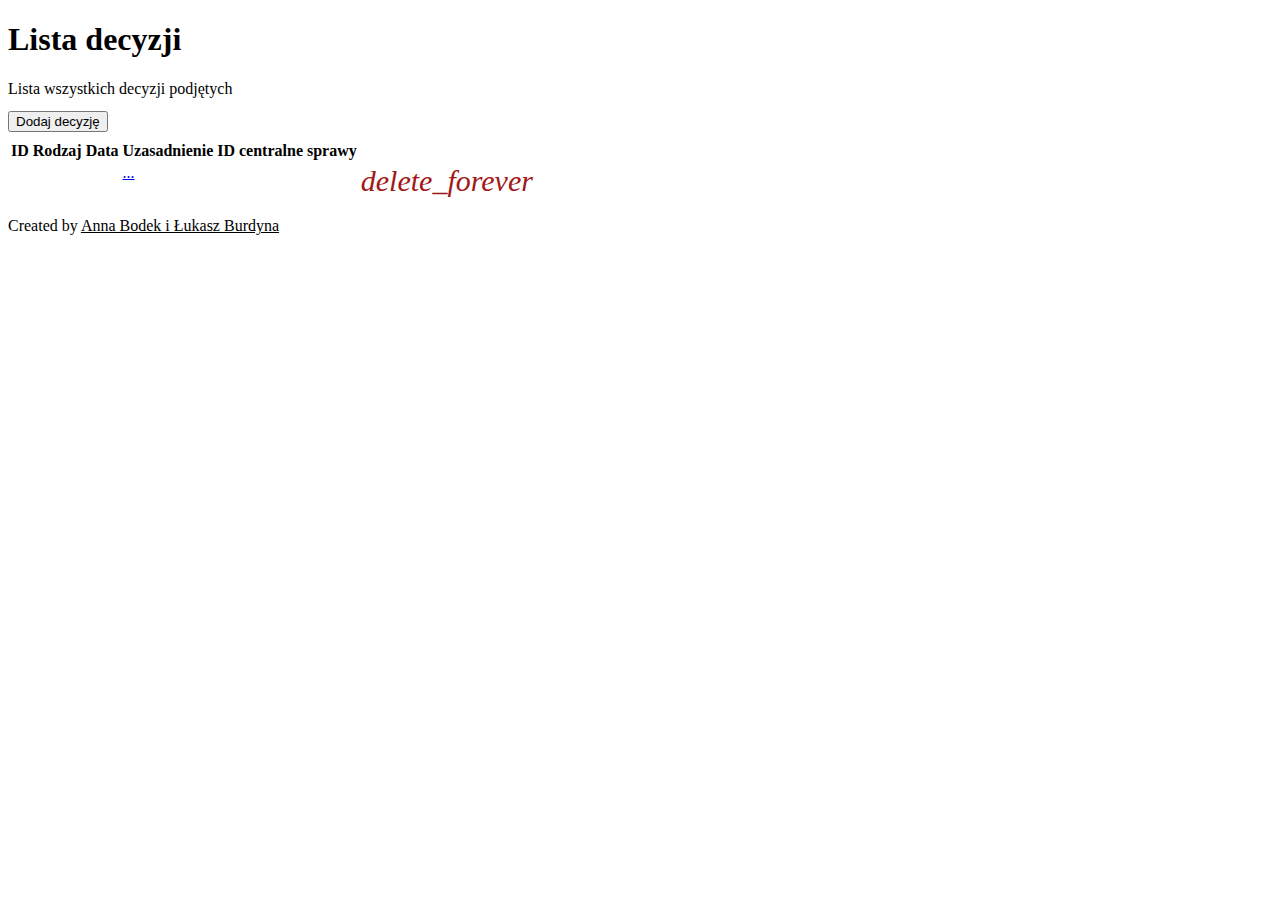
<file: src/main/resources/templates/decision/index.html>
<!DOCTYPE html>
<html lang="pl" xmlns:th="http://www.thymeleaf.org">

<head>
    <meta charset="utf-8">
    <meta name="viewport" content="width=device-width, initial-scale=1.0, shrink-to-fit=no">
    <title>Lista decyzji</title>
    <link rel="stylesheet" th:href="@{/assets/bootstrap/css/bootstrap.min.css}">
    <link rel="stylesheet" th:href="@{/assets/fonts/font-awesome.min.css}">
    <link rel="stylesheet" th:href="@{/assets/fonts/material-icons.min.css}">
    <link rel="stylesheet" th:href="@{/assets/css/Contact-Form-Clean.css}">
    <link rel="stylesheet" th:href="@{/assets/css/animate.min.css}">
    <link rel="stylesheet" th:href="@{/assets/css/Navigation-with-Search.css}">
    <link rel="stylesheet" th:href="@{/assets/css/styles.css}">

</head>

<body>
<div class="container mt-3">
    <div class="row">
        <div class="col">
            <h1>Lista decyzji</h1>
            Lista wszystkich decyzji podjętych
        </div>
    </div>
    <div class="row">
        <div class="col">
            <a href="/decision/new_decision">
                <button type="button" role="button" class="btn btn-secondary btn-lg"
                        style="margin: 1em 0em 0.5em 0em;">Dodaj decyzję
                </button>
            </a>
        </div>
    </div>


    <div class="row mt-3">
        <div class="col">
            <table class="table table-striped">
                <thead class="thead-dark">
                <tr>
                    <th scope="col">ID</th>
                    <th scope="col">Rodzaj</th>
                    <th scope="col">Data</th>
                    <th scope="col">Uzasadnienie</th>
                    <th scope="col">ID centralne sprawy</th>
                    <th scope="col"></th>
                </tr>
                </thead>
                <tbody>
                <tr th:each="decision : ${decisions}">
                    <td><span th:text="${decision.id}"></span></td>
                    <td><span th:text="${decision.decisionType}"></span></td>
                    <td><span th:text="${decision.added}"></span></td>
                    <td>
                        <div>
                            <a class="btn" data-toggle="collapse" aria-expanded="false"
                               aria-controls="collapse-1" href="#collapse-1" role="button"
                               style="min-width: 200px;padding: 0;border: none;text-align: left">
                                <span th:text="${#strings.substring(decision.reason,0,10).concat('...')}">...</span>
                            </a>
                            <div
                                    class="collapse" id="collapse-1">
                                <p th:text="${decision.reason}"></p>
                            </div>
                        </div>
                    </td>
                    <td><span th:text="${decision.centralId}"></span></td>
                    <td>
                        <a th:href="@{'/decision/' + ${decision.id}}" onclick="alert('Pomyślnie usunięto decyzję')" >
                            <i class="material-icons"
                               style="font-size: 30px;color: rgb(162,23,23);">delete_forever</i>
                        </a>
                    </td>
                </tr>
                </tbody>
            </table>
        </div>
    </div>
    <div class="row mt-5">
        <div class="col-4"></div>
        <div class="col-4">
            <p>Created by <u>Anna Bodek i Łukasz Burdyna</u>
        </div>
        <div class="col-6"></div>
    </div>
</div>
<script th:src="@{/assets/js/jquery.min.js}"></script>
<script th:src="@{/assets/bootstrap/js/bootstrap.min.js}"></script>
<script th:src="@{/assets/js/bs-init.js}"></script>
<script th:src="@{/assets/js/expand.js}"></script>
<script th:src="@{/assets/js/bootstrap-select.min.js}"></script>
</body>

</html>
</file>
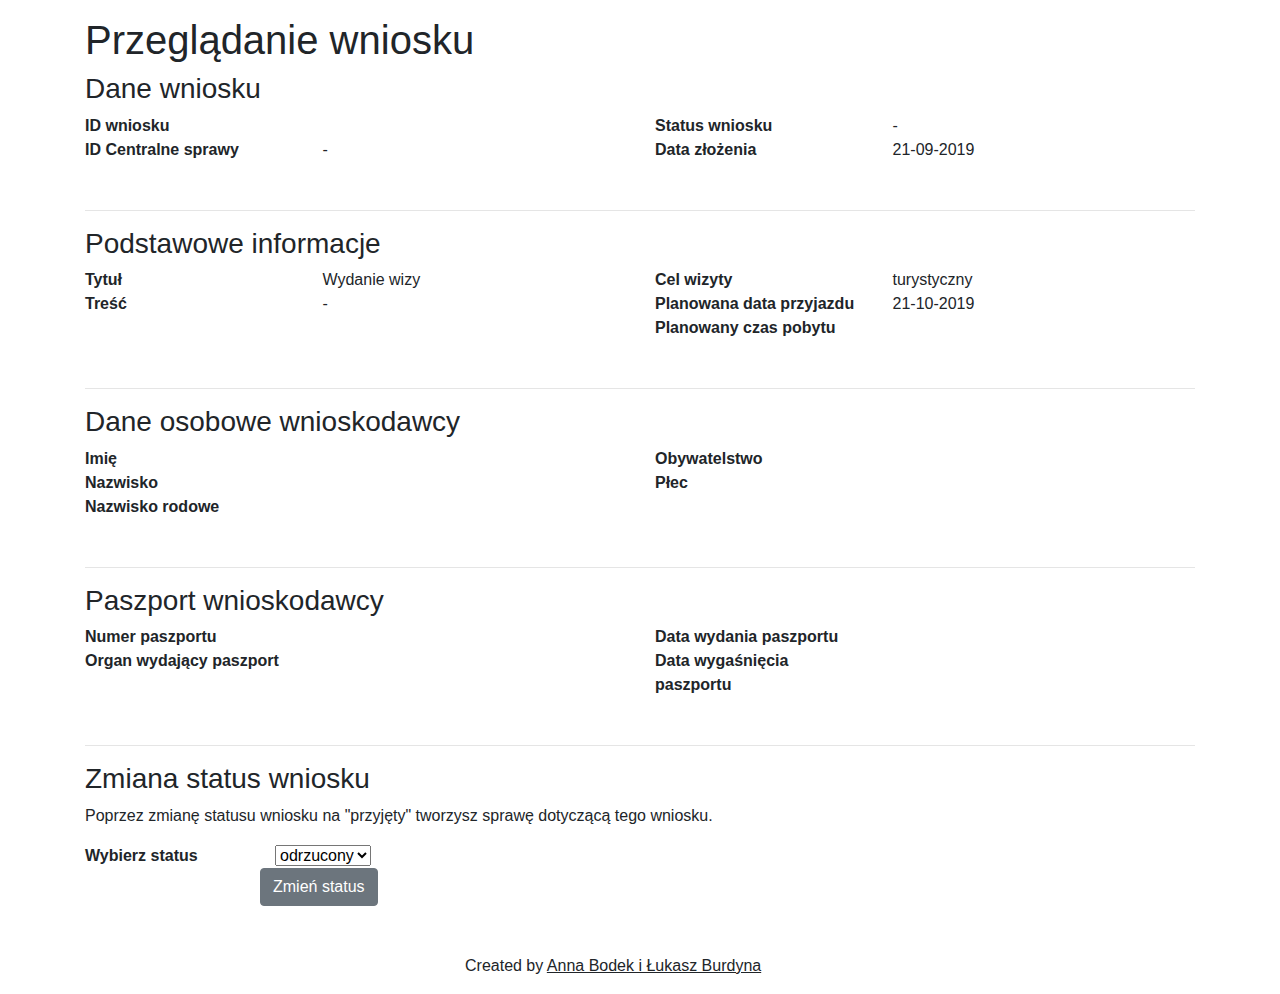
<file: src/main/resources/templates/application/application_info.html>
<!DOCTYPE html>
<html lang="pl" xmlns:th="http://www.thymeleaf.org">

<head>
    <title>Przeglądanie wniosku</title>
    <meta charset="utf-8">
    <link rel="stylesheet" th:href="@{/assets/css/styles.css}">
    <link rel="stylesheet" href="https://stackpath.bootstrapcdn.com/bootstrap/4.3.1/css/bootstrap.min.css"
          integrity="sha384-ggOyR0iXCbMQv3Xipma34MD+dH/1fQ784/j6cY/iJTQUOhcWr7x9JvoRxT2MZw1T" crossorigin="anonymous">
    <link rel="stylesheet" href="https://fonts.googleapis.com/css?family=Montserrat|Muli|Open+Sans&display=swap">
    <script src="https://code.jquery.com/jquery-3.3.1.slim.min.js"
            integrity="sha384-q8i/X+965DzO0rT7abK41JStQIAqVgRVzpbzo5smXKp4YfRvH+8abtTE1Pi6jizo"
            crossorigin="anonymous"></script>
    <script src="https://cdnjs.cloudflare.com/ajax/libs/popper.js/1.14.7/umd/popper.min.js"
            integrity="sha384-UO2eT0CpHqdSJQ6hJty5KVphtPhzWj9WO1clHTMGa3JDZwrnQq4sF86dIHNDz0W1"
            crossorigin="anonymous"></script>
    <script src="https://stackpath.bootstrapcdn.com/bootstrap/4.3.1/js/bootstrap.min.js"
            integrity="sha384-JjSmVgyd0p3pXB1rRibZUAYoIIy6OrQ6VrjIEaFf/nJGzIxFDsf4x0xIM+B07jRM"
            crossorigin="anonymous"></script>
</head>

<body>
<div class="container mt-3">
    <div class="row row-bottom-margin">
        <div class="col">
            <h1>Przeglądanie wniosku</h1>
        </div>
    </div>
    <div class="row row-bottom-margin">
        <div class="col">
            <h3>Dane wniosku</h3>
        </div>
    </div>
    <div class="row">
        <div class="col">
            <div class="row inner-row-margin">
                <div class="col-6 col-sm-5">
                    <b>ID wniosku</b>
                </div>
                <div class="col">
                    <span th:text="${app.localId}"></span>
                </div>
            </div>
            <div class="row inner-row-margin">
                <div class="col-6 col-sm-5">
                    <b>ID Centralne sprawy</b>
                </div>
                <div class="col">
                    <span th:text="${app.centralId}">-</span>
                </div>
            </div>
        </div>
        <div class="col">
            <div class="row inner-row-margin">
                <div class="col-6 col-sm-5">
                    <b>Status wniosku</b>
                </div>
                <div class="col">
                    <span th:text="${app.localId}">-</span>
                </div>
            </div>

            <div class="row inner-row-margin">
                <div class="col-6 col-sm-5">
                    <b>Data złożenia</b>
                </div>
                <div class="col">
                    21-09-2019
                </div>
            </div>
        </div>
    </div>
    <hr class="mt-5 mb-3">
    <div class="row row-bottom-margin">
        <div class="col">
            <h3>Podstawowe informacje</h3>
        </div>
    </div>
    <div class="row">
        <div class="col">
            <div class="row inner-row-margin">
                <div class="col-6 col-sm-5">
                    <b>Tytuł</b>
                </div>
                <div class="col">
                    <span th:text="${app.title}">Wydanie wizy</span>
                </div>
            </div>
            <div class="row inner-row-margin">
                <div class="col-6 col-sm-5">
                    <b>Treść</b>
                </div>
                <div class="col">
                    <span th:text="${app.content}">-</span>
                </div>
            </div>
        </div>
        <div class="col">
            <div class="row inner-row-margin">
                <div class="col-6 col-sm-5">
                    <b>Cel wizyty</b>
                </div>
                <div class="col">
                    <span th:text="${app.purpose}">turystyczny</span>
                </div>
            </div>
            <div class="row inner-row-margin">
                <div class="col-6 col-sm-5">
                    <b>Planowana data przyjazdu</b>
                </div>
                <div class="col">
                    <span th:text="${app.arriveTime}">21-10-2019</span>
                </div>
            </div>
            <div class="row inner-row-margin">
                <div class="col-6 col-sm-5">
                    <b>Planowany czas pobytu</b>
                </div>
                <div class="col">
                    <span th:text="${app.visitationLength}"></span>
                </div>
            </div>
        </div>
    </div>
    <hr class="mt-5 mb-3">
    <div class="row row-bottom-margin">
        <div class="col">
            <h3>Dane osobowe wnioskodawcy</h3>
        </div>
    </div>
    <div class="row">
        <div class="col">
            <div class="row inner-row-margin">
                <div class="col-6 col-sm-5">
                    <b>Imię</b>
                </div>
                <div class="col">
                    <span th:text="${app.firstName}"></span>
                </div>
            </div>
            <div class="row inner-row-margin">
                <div class="col-6 col-sm-5">
                    <b>Nazwisko</b>
                </div>
                <div class="col">
                    <span th:text="${app.lastName}"></span>
                </div>
            </div>
            <div class="row inner-row-margin">
                <div class="col-6 col-sm-5">
                    <b>Nazwisko rodowe</b>
                </div>
                <div class="col">
                    <span th:text="${app.maidenName}"></span>
                </div>
            </div>
        </div>
        <div class="col">
            <div class="row inner-row-margin">
                <div class="col-6 col-sm-5">
                    <b>Obywatelstwo</b>
                </div>
                <div class="col">
                    <span th:text="${app.nationalities}"></span>
                </div>
            </div>

            <div class="row inner-row-margin">
                <div class="col-6 col-sm-5">
                    <b>Płec</b>
                </div>
                <div class="col">
                    <span th:text="${app.sex}"></span>
                </div>
            </div>
        </div>
    </div>
    <hr class="mt-5 mb-3">
    <div class="row row-bottom-margin">
        <div class="col">
            <h3>Paszport wnioskodawcy</h3>
        </div>
    </div>
    <div class="row">
        <div class="col">
            <div class="row inner-row-margin">
                <div class="col-6 col-sm-5">
                    <b>Numer paszportu</b>
                </div>
                <div class="col">
                    <span th:text="${app.passportNumber}"></span>
                </div>
            </div>

            <div class="row inner-row-margin">
                <div class="col-6 col-sm-5">
                    <b>Organ wydający paszport</b>
                </div>
                <div class="col">
                    <span th:text="${app.passportGenerator}"></span>
                </div>
            </div>
        </div>
        <div class="col">
            <div class="row inner-row-margin">
                <div class="col-6 col-sm-5">
                    <b>Data wydania paszportu</b>
                </div>
                <div class="col">
                    <span th:text="${app.passportCreationTime}"></span>
                </div>
            </div>

            <div class="row inner-row-margin">
                <div class="col-6 col-sm-5">
                    <b>Data wygaśnięcia paszportu</b>
                </div>
                <div class="col">
                    <span th:text="${app.passportExpirationTime}"></span>
                </div>
            </div>
        </div>
    </div>
    <hr class="mt-5 mb-3">
    <div class="row row-bottom-margin" th:if="${!display}">
        <div class="col">
            <h3>Zmiana status wniosku</h3>
            <p>Poprzez zmianę statusu wniosku na "przyjęty" tworzysz sprawę dotyczącą tego wniosku.</p>
        </div>
    </div>
    <div class="row" th:if="${!display}" >
        <div class="col">
            <div class="row inner-row-margin">
                <div class="col-6 col-sm-2">
                    <b>Wybierz status</b>
                </div>
                <form th:action="@{'/application/apply/' + ${app.localId}}" action="#" method="post" th:object="${statusChange}">
                    <div class="col-6 col-sm-2">
                        <select th:field="*{manage}" id="status" >
                            <div class="dropdown-menu dropdown-middle" aria-labelledby="dropdownMenu2">
                                <option th:value="rejected">odrzucony</option>
                                <option th:value="confirmed">przyjęty</option>
                            </div>
                        </select>
                    </div>
                    <div class="col">
                        <div class="row inner-row-margin">
                            <button type="submit" class="btn btn-secondary">Zmień status</button>
                        </div>
                    </div>
                </form>
            </div>
        </div>
    </div>
    <div class="row mt-5">
        <div class="col-4"></div>
        <div class="col-4">
            <p>Created by <u>Anna Bodek i Łukasz Burdyna</u>
        </div>
        <div class="col-6"></div>
    </div>
</div>
</body>

</html>
</file>
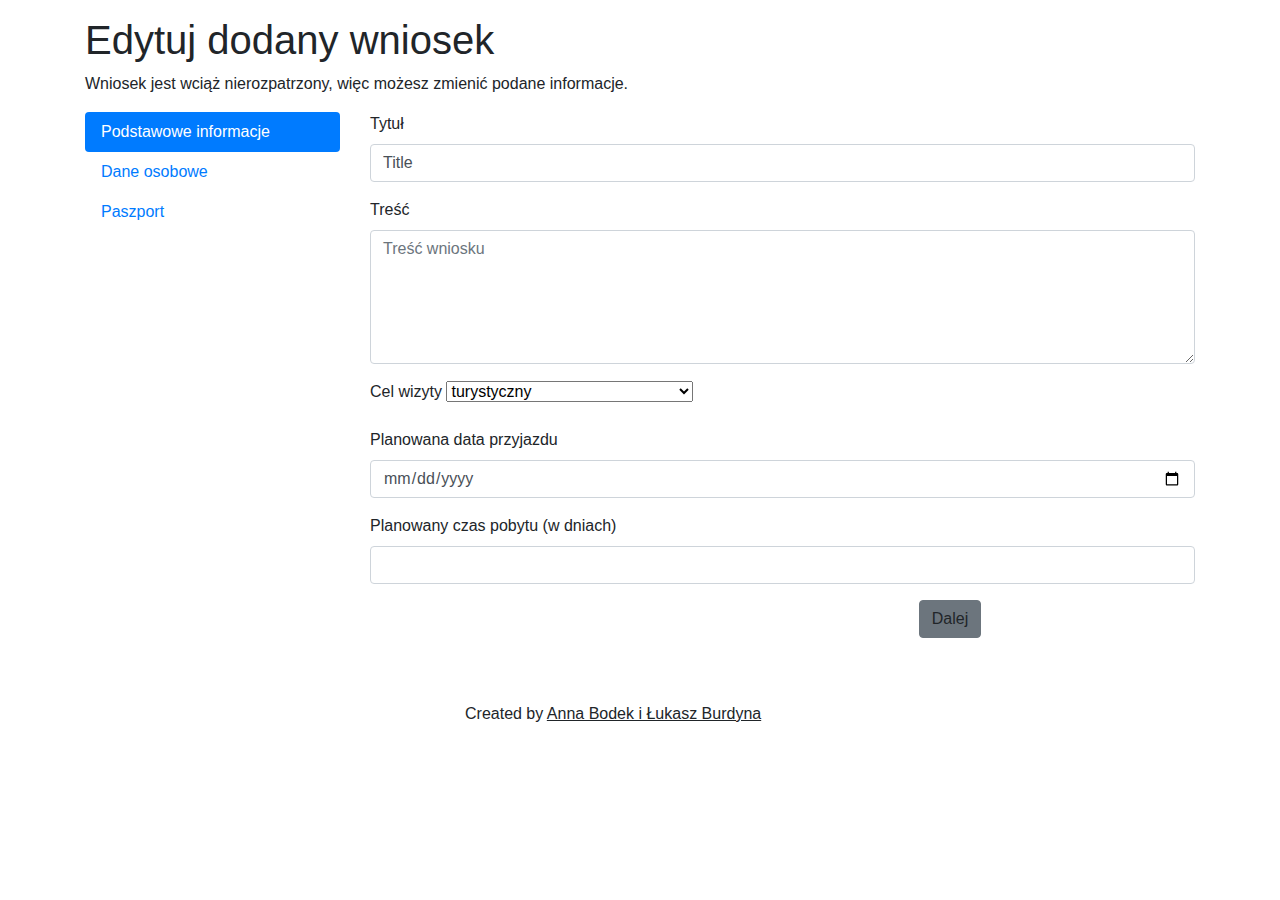
<file: src/main/resources/templates/application/edit_application.html>
<!DOCTYPE html>
<html lang="pl" xmlns:th="http://www.thymeleaf.org">

<head>
    <title>Edycja wniosku</title>
    <meta charset="utf-8">
    <link rel="stylesheet" th:href="@{/assets/css/styles.css}">
    <link rel="stylesheet" href="https://stackpath.bootstrapcdn.com/bootstrap/4.3.1/css/bootstrap.min.css"
          integrity="sha384-ggOyR0iXCbMQv3Xipma34MD+dH/1fQ784/j6cY/iJTQUOhcWr7x9JvoRxT2MZw1T" crossorigin="anonymous">
    <link rel="stylesheet" href="https://fonts.googleapis.com/css?family=Montserrat|Muli|Open+Sans&display=swap">
    <script src="https://ajax.googleapis.com/ajax/libs/jquery/3.3.1/jquery.min.js"></script>
    <script src="https://cdnjs.cloudflare.com/ajax/libs/popper.js/1.14.7/umd/popper.min.js"
            integrity="sha384-UO2eT0CpHqdSJQ6hJty5KVphtPhzWj9WO1clHTMGa3JDZwrnQq4sF86dIHNDz0W1"
            crossorigin="anonymous"></script>
    <script src="https://stackpath.bootstrapcdn.com/bootstrap/4.3.1/js/bootstrap.min.js"
            integrity="sha384-JjSmVgyd0p3pXB1rRibZUAYoIIy6OrQ6VrjIEaFf/nJGzIxFDsf4x0xIM+B07jRM"
            crossorigin="anonymous"></script>
    <script>
       console.log('me');
        $(document).ready(function () {
                $.ajax({
                    dataType: 'json',
                    url: 'http://localhost:8080/application/infojs/' + window.location.href.substr(window.location.href - 1),
                    success: function(data) {
                        console.log(data);
                        document.getElementById("title").setAttribute('value', data.title);
                        document.getElementById("cont").setAttribute('value', data.title);
                        document.getElementById("dday").setAttribute('value', data.title);
                        document.getElementById("days").setAttribute('value', data.title)
                    }
                })
            }
        )
    </script>
</head>

<body>
<div class="container">
    <div class="row mt-3">
        <div class="col-8">
            <h1>Edytuj dodany wniosek</h1>
            <p>Wniosek jest wciąż nierozpatrzony, więc możesz zmienić podane informacje.</p>
        </div>
        <div class="col-2"></div>
    </div>
    <div class="row">
        <div class="col-3">
            <div class="nav flex-column nav-pills" id="v-pills-tab" role="tablist" aria-orientation="vertical">
                <a class="nav-link active" id="v-pills-info-tab" data-toggle="pill" href="#info" role="tab"
                   aria-controls="v-pills-info" aria-selected="true">Podstawowe informacje</a>
                <a class="nav-link" id="v-pills-personal-data-tab" data-toggle="pill" href="#personal-data"
                   role="tab" aria-controls="v-pills-personal-data" aria-selected="false">Dane osobowe</a>
                <a class="nav-link" id="v-pills-passport-tab" data-toggle="pill" href="#passport" role="tab"
                   aria-controls="v-pills-passport" aria-selected="false">Paszport</a>
            </div>
        </div>
        <div class="col-9">
            <!--/*@thymesVar id="editApplicationDto" type="software.design.consulate.model.dto.application.EditApplicationDto"*/-->
            <form th:action="@{/application/edit/}" action="#" method="post" th:object="${editApplicationDto}">
                <input type="hidden" th:value="${setId}" th:field="*{id}">
                <div class="tab-content tab-left-border" id="v-pills-tabContent">
                    <div class="tab-pane fade show active" id="info" role="tabpanel"
                         aria-labelledby="v-pills-info-tab">
                        <div class="form-group">
                            <label for="title">Tytuł</label>
                            <input type="text" th:field="*{title}" th:value="${toBeUpdated.title}"
                                   th:attr="value=#{toBeUpdated.title}" value="Title" class="form-control" id="title"
                                   name="title"
                                   placeholder="Tytuł wniosku" required>
                            <span th:text="${toBeUpdated.title}"></span>
                        </div>

                        <div class="form-group">
                            <label for="cont">Treść</label>
                            <textarea th:field="*{content}" class="form-control" id="cont" placeholder="Treść wniosku"
                                      rows="5"></textarea>
                        </div>

                        <div class="form-group">
                            <label for="Cel">Cel wizyty</label>
                            <select id="Cel" th:field="*{purpose}">
                                <div class="dropdown-menu" aria-labelledby="dropdownMenu2">
                                    <option th:value="turystyczny">turystyczny</option>
                                    <option th:value="odwiedziny">odwiedziny rodziny/znajomych</option>
                                    <option th:value="sportowe">udział w wydarzeniu sportowym</option>
                                    <option th:value="praca">podjęcie pracy</option>
                                    <option th:value="zadania">zadania służbowe</option>
                                    <option th:value="studia">studia</option>
                                    <option th:value="badania">badania naukowe</option>
                                    <option th:value="leczenie">leczenie</option>
                                </div>
                            </select>
                        </div>

                        <div class="form-group">
                            <label for="dday">Planowana data przyjazdu</label>
                            <input type="date" class="form-control" id="dday" th:field="*{arriveTime}" required>
                        </div>

                        <div class="form-group">
                            <label for="days">Planowany czas pobytu (w dniach)</label>
                            <input type="number" class="form-control" id="days" th:field="*{visitationLength}" required>
                        </div>

                        <div class="form row">
                            <div class="form-group col-md-6"></div>
                            <div class="form-group col-md-6">
                                <div class="form-group col-md-6">
                                    <a class="btn btn-secondary btn-form-width float-right"
                                       onclick="$('#v-pills-personal-data-tab').trigger('click')">Dalej
                                    </a>
                                </div>
                            </div>
                        </div>
                    </div>
                    <div class="tab-pane fade" id="personal-data" role="tabpanel"
                         aria-labelledby="v-pills-personal-data-tab">
                        <div class="form row">
                            <div class="form-group col-md-6">
                                <label for="name">Imię</label>
                                <input type="text" class="form-control" id="name" placeholder="Imię"
                                       th:field="*{firstName}" required>
                            </div>
                            <div class="form-group col-md-6">
                                <label for="orgsurname">Nazwisko rodowe</label>
                                <input type="text" class="form-control" id="orgsurname" placeholder="Nazwisko"
                                       th:field="*{maidenName}"
                                       required>
                            </div>
                        </div>

                        <div class="form row">
                            <div class="form-group col-md-6">
                                <label for="surname">Nazwisko</label>
                                <input type="text" class="form-control" id="surname" placeholder="Nazwisko"
                                       th:field="*{lastName}"
                                       required>
                            </div>
                        </div>

                        <div class="form-group">
                            <label for="plec">Płeć</label>
                            <select id="plec" th:field="*{sex}">
                                <div class="dropdown-menu" aria-labelledby="dropdownMenu2">
                                    <option th:value="M">M</option>
                                    <option th:value="K">K</option>
                                    <div class="dropdown-divider"></div>
                                    <option th:value="O">Inna</option>
                                </div>
                            </select>
                        </div>

                        <div class="form-group">
                            <label for="stan">Stan cywilny</label>
                            <select id="stan" th:field="*{martialState}">
                                <div class="dropdown-menu" aria-labelledby="dropdownMenu2">
                                    <option th:value="wolna">wolny/a</option>
                                    <option th:value="zamezna">żonaty/zamężna</option>
                                    <option th:value="wdowa">wdowiec/wdowa</option>
                                    <option th:value="rozwiedziona">rozwiedziony/a</option>
                                </div>
                            </select>
                        </div>

                        <div class="form-group">
                            <label for="bday">Data urodzenia</label>
                            <input type="date" class="form-control" th:field="*{birthday}" id="bday" required>
                        </div>

                        <div class="form-group">
                            <label for="ob">Obywatelstwo (jeżeli kilka, to wymień je przecinku)</label>
                            <input type="text" th:field="*{nationalities}" class="form-control" id="ob"
                                   placeholder="np. polskie, niemieckie"
                                   required>
                        </div>

                        <div class="form row">
                            <div class="form-group col-md-6">
                                <a class="btn btn-secondary btn-form-width float-left"
                                   onclick="$('#v-pills-info-tab').trigger('click')">Wstecz
                                </a>
                            </div>
                            <div class="form-group col-md-6">
                                <a class="btn btn-secondary btn-form-width float-right"
                                   onclick="$('#v-pills-passport-tab').trigger('click')">Dalej
                                </a>
                            </div>
                        </div>
                    </div>
                    <div class="tab-pane fade" id="passport" role="tabpanel"
                         aria-labelledby="v-pills-passport-tab">

                        <div class="form-group">
                            <label for="pnr">Numer paszportu</label>
                            <input type="text" class="form-control" id="pnr" th:field="*{passportNumber}" required>
                        </div>

                        <div class="form-group">
                            <label for="sday">Data wydania paszportu</label>
                            <input type="date" class="form-control" id="sday" th:field="*{passportCreationTime}"
                                   required>
                        </div>

                        <div class="form-group">
                            <label for="eday">Data wygaśnięcia paszportu</label>
                            <input type="date" class="form-control" id="eday" th:field="*{passportExpirationTime}"
                                   required>
                        </div>

                        <div class="form-group">
                            <label for="po">Organ wydający paszport</label>
                            <input type="text" class="form-control" id="po" th:field="*{passportGenerator}" required>
                        </div>

                        <div class="form row">
                            <div class="form-group col-md-6">
                                <a class="btn btn-secondary btn-form-width float-left"
                                   onclick="$('#v-pills-personal-data-tab').trigger('click')">Wstecz
                                </a>
                            </div>
                            <div class="form-group col-md-6">
                                <button type="submit"
                                        class="btn btn-block btn-success btn-form-success-width float-right">
                                    Wyślij
                                </button>
                            </div>
                        </div>
                    </div>
                </div>
            </form>
        </div>
    </div>
    <div class="col-3"></div>
    <div class="row mt-5">
        <div class="col-4"></div>
        <div class="col-4">
            <p>Created by <u>Anna Bodek i Łukasz Burdyna</u>
        </div>
        <div class="col-6"></div>
    </div>
</div>

</body>

</html>
</file>
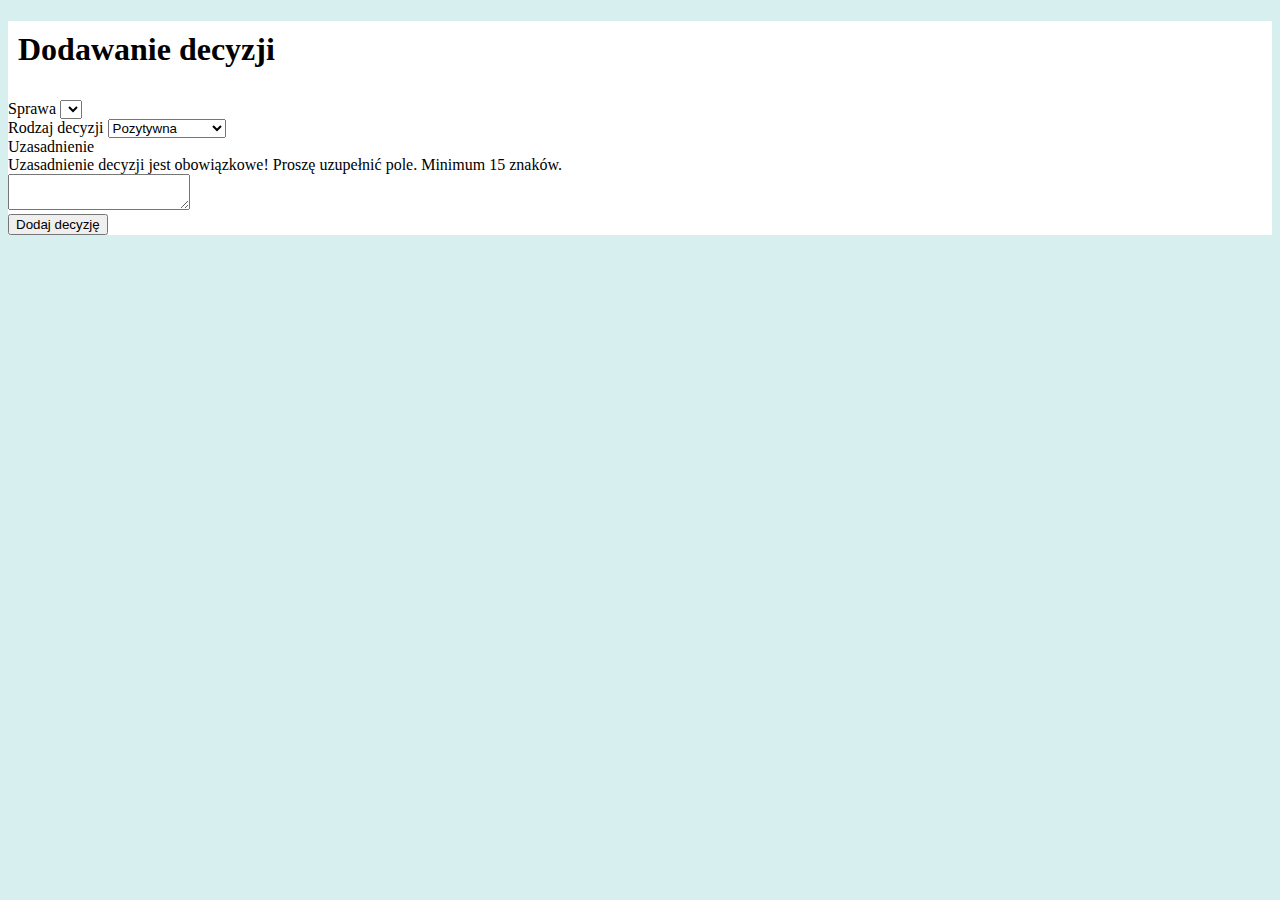
<file: src/main/resources/templates/decision/new_decision.html>
<!DOCTYPE html>
<html lang="en" xmlns:th="http://www.thymeleaf.org">

<head>
    <meta charset="utf-8">
    <meta name="viewport" content="width=device-width, initial-scale=1.0, shrink-to-fit=no">
    <title>decisions</title>
    <link rel="stylesheet" th:href="@{/assets/bootstrap/css/bootstrap.min.css}">
    <script th:src="@{/assets/js/slim.min.js}"></script>
    <script th:src="@{/assets/js/popper.min.js}"></script>
    <script th:src="@{/assets/bootstrap/js/bootstrap.min.js}"></script>
    <link rel="stylesheet" th:href="@{/assets/css/styles.css}">
    <link rel="stylesheet" th:href="@{/assets/fonts/font-awesome.min.css}">
    <link rel="stylesheet" th:href="@{/assets/fonts/material-icons.min.css}">
    <link rel="stylesheet" th:href="@{/assets/css/Contact-Form-Clean.css}">
    <link rel="stylesheet" th:href="@{/assets/css/animate.min.css}">
    <link rel="stylesheet" th:href="@{/assets/css/Contact-Form-Clean.css}">
    <link rel="stylesheet" th:href="@{/assets/css/styles.css}"/>
</head>

<body style="background-color: #d7efef;">
<div class="container">
    <main class="mt-5" style="background-color: #ffffff;">
        <div class="row">
            <div class="col-xl-3"></div>
            <div class="col-xl-6">
                <h1 style="padding: 10px;">Dodawanie decyzji</h1>
                <!--/*@thymesVar id="decisionDto" type="software.design.consulate.model.dto.decision.CreateDecisionDto"*/-->
                <form th:action="@{/decision/save}" action="#" method="post" th:object="${decisionDto}">
                    <div class="form-group"><label>Sprawa</label>
                        <select class="form-control" th:field="*{matter}">
                            <option th:each="mat : ${matters}" th:value="${mat.localId}">
                                <span th:text="${mat.application.title}"></span>
                            </option>

                        </select>
                    </div>
                    <div class="form-group"><label>Rodzaj decyzji</label>
                        <select class="form-control" th:field="*{decisionType}" required="">
                            <option value="12" selected="" th:value="POSITIVE">Pozytywna</option>
                            <option value="13" th:value="NEGATIVE">Negatywna</option>
                            <option value="14" th:value="TO_BE_SUPPLEMENTED">Do uzupełnienia</option>
                        </select>
                    </div>
                    <div class="form-group"><label>Uzasadnienie</label>
                        <div class="alert alert-danger" role="alert" id="error">
                            <span>Uzasadnienie decyzji jest obowiązkowe! Proszę uzupełnić pole. Minimum 15 znaków.</span>
                        </div>
                        <textarea class="form-control form-control-lg" id="contenttext" required="" minlength="15"
                                  title="Wymagane pole!" th:field="*{reason}"></textarea></div>
                    <div class="form-group text-success">
                        <button class="btn btn-success btn-block" id="button" onclick="alert('Pomyślnie dodano decyzję')"  th:type="submit">Dodaj decyzję
                        </button>
                    </div>
                </form>
            </div>
            <div class="col-xl-3"></div>
        </div>
    </main>
</div>
<script th:src="@{/assets/js/jquery.min.js}"></script>
<script th:src="@{/assets/bootstrap/js/bootstrap.min.js}"></script>
<script th:src="@{/assets/js/bs-init.js}"></script>
<script th:src="@{/assets/js/expand.js}"></script>
</body>

</html>
</file>
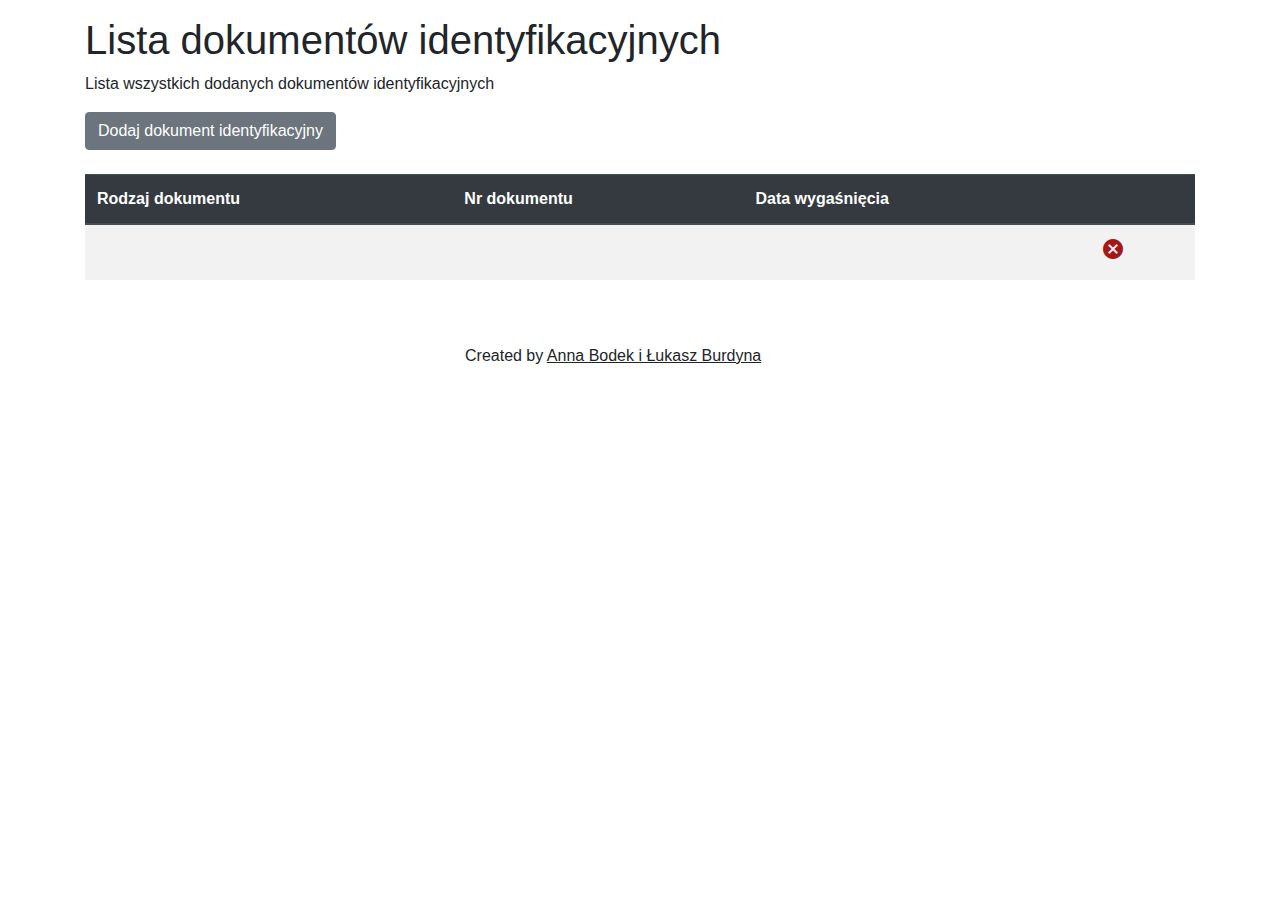
<file: src/main/resources/templates/documents/documents.html>
<!DOCTYPE html>
<html lang="en" xmlns:th="http://www.thymeleaf.org">

<head>
    <title>Lista dokumentów identyfikacyjnych</title>
    <meta charset="utf-8">
    <link rel="stylesheet" th:href="@{/assets/css/styles.css}">
    <link rel="stylesheet" href="https://stackpath.bootstrapcdn.com/bootstrap/4.3.1/css/bootstrap.min.css"
          integrity="sha384-ggOyR0iXCbMQv3Xipma34MD+dH/1fQ784/j6cY/iJTQUOhcWr7x9JvoRxT2MZw1T" crossorigin="anonymous">
    <link rel="stylesheet" href="https://fonts.googleapis.com/css?family=Montserrat|Muli|Open+Sans&display=swap">
    <link rel="stylesheet" href="https://fonts.googleapis.com/icon?family=Material+Icons">
    <script src="https://code.jquery.com/jquery-3.3.1.slim.min.js"
            integrity="sha384-q8i/X+965DzO0rT7abK41JStQIAqVgRVzpbzo5smXKp4YfRvH+8abtTE1Pi6jizo"
            crossorigin="anonymous"></script>
    <script src="https://cdnjs.cloudflare.com/ajax/libs/popper.js/1.14.7/umd/popper.min.js"
            integrity="sha384-UO2eT0CpHqdSJQ6hJty5KVphtPhzWj9WO1clHTMGa3JDZwrnQq4sF86dIHNDz0W1"
            crossorigin="anonymous"></script>
    <script src="https://stackpath.bootstrapcdn.com/bootstrap/4.3.1/js/bootstrap.min.js"
            integrity="sha384-JjSmVgyd0p3pXB1rRibZUAYoIIy6OrQ6VrjIEaFf/nJGzIxFDsf4x0xIM+B07jRM"
            crossorigin="anonymous"></script>
</head>

<body>
<div class="container mt-3">
    <div class="row">
        <div class="col">
            <h1>Lista dokumentów identyfikacyjnych</h1>
            Lista wszystkich dodanych dokumentów identyfikacyjnych
        </div>
    </div>

    <div class="row">
        <div class="col">
            <a href="/document/new">
                <button type="button" class="btn btn-secondary" style="margin: 1em 0em 0.5em 0em;">Dodaj dokument
                    identyfikacyjny
                </button>
            </a>
        </div>
    </div>
    <div class="row mt-3">
        <div class="col">
            <table class="table table-striped">
                <thead class="thead-dark">
                <tr>
                    <th scope="col">Rodzaj dokumentu</th>
                    <th scope="col">Nr dokumentu</th>
                    <th scope="col">Data wygaśnięcia</th>
                    <th scope="col"></th>
                </tr>
                </thead>
                <tbody>
                <tr th:each="doc : ${docs}">
                    <td><span th:text="${doc.documentType.type}"></span></td>
                    <td><span th:text="${doc.number}"></span></td>
                    <td><span th:text="${doc.expireTime}"></span></td>
                    <td>
                        <a th:href="@{'/document/delete/' + ${doc.id}}" onclick="alert('Pomyślnie usunięto dokument')" >
                            <i class="material-icons"
                               style="color: rgb(162,23,23);">cancel</i>
                        </a>
                    </td>
                </tr>
                </tbody>
            </table>
        </div>
    </div>
    <div class="row mt-5">
        <div class="col-4"></div>
        <div class="col-4">
            <p>Created by <u>Anna Bodek i Łukasz Burdyna</u>
        </div>
        <div class="col-6"></div>
    </div>
</div>

</body>

</html>
</file>
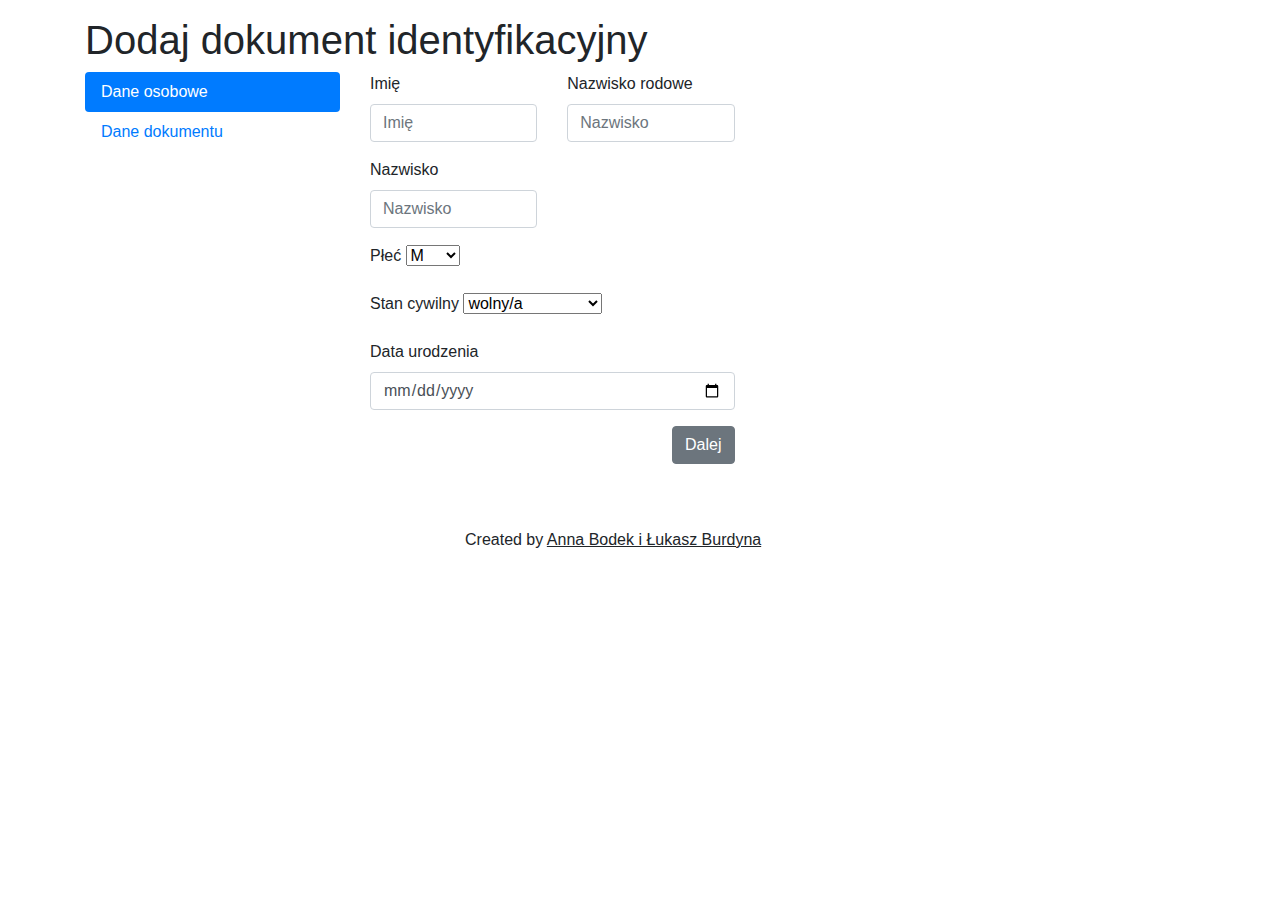
<file: src/main/resources/templates/documents/new_document.html>
<!DOCTYPE html>
<html lang="pl" xmlns:th="http://www.thymeleaf.org">

<head>
    <title>Dodanie dokumentu identyfikacyjnego</title>
    <meta charset="utf-8">
    <link rel="stylesheet" th:href="@{/assets/css/styles.css}">
    <link rel="stylesheet" href="https://stackpath.bootstrapcdn.com/bootstrap/4.3.1/css/bootstrap.min.css"
          integrity="sha384-ggOyR0iXCbMQv3Xipma34MD+dH/1fQ784/j6cY/iJTQUOhcWr7x9JvoRxT2MZw1T" crossorigin="anonymous">
    <link rel="stylesheet" href="https://fonts.googleapis.com/css?family=Montserrat|Muli|Open+Sans&display=swap">
    <script src="https://code.jquery.com/jquery-3.3.1.slim.min.js"
            integrity="sha384-q8i/X+965DzO0rT7abK41JStQIAqVgRVzpbzo5smXKp4YfRvH+8abtTE1Pi6jizo"
            crossorigin="anonymous"></script>
    <script src="https://cdnjs.cloudflare.com/ajax/libs/popper.js/1.14.7/umd/popper.min.js"
            integrity="sha384-UO2eT0CpHqdSJQ6hJty5KVphtPhzWj9WO1clHTMGa3JDZwrnQq4sF86dIHNDz0W1"
            crossorigin="anonymous"></script>
    <script src="https://stackpath.bootstrapcdn.com/bootstrap/4.3.1/js/bootstrap.min.js"
            integrity="sha384-JjSmVgyd0p3pXB1rRibZUAYoIIy6OrQ6VrjIEaFf/nJGzIxFDsf4x0xIM+B07jRM"
            crossorigin="anonymous"></script>
</head>

<body>
<div class="container">
    <div class="row mt-3">
        <div class="col-8">
            <h1>Dodaj dokument identyfikacyjny</h1>
        </div>
        <div class="col-2"></div>
    </div>
    <div class="row">
        <div class="col-3">
            <div class="nav flex-column nav-pills" id="v-pills-tab" role="tablist" aria-orientation="vertical">
                <a class="nav-link active" id="v-pills-personal-data-tab" data-toggle="pill"
                   href="#v-pills-personal-data" role="tab" aria-controls="v-pills-personal-data" aria-selected="false">Dane
                    osobowe</a>
                <a class="nav-link" id="v-pills-passport-tab" data-toggle="pill" href="#v-pills-passport" role="tab"
                   aria-controls="v-pills-passport" aria-selected="false">Dane dokumentu</a>
            </div>
        </div>
        <form th:action="@{/document/save}" action="#" method="post" th:object="${createDocumentDto}">
            <div class="col-9">
                <div class="tab-content tab-left-border" id="v-pills-tabContent">
                    <div class="tab-pane fade show active " id="v-pills-personal-data" role="tabpanel"
                         aria-labelledby="v-pills-personal-data-tab">
                        <form>
                            <div class="form row">
                                <div class="form-group col-md-6">
                                    <label for="name">Imię</label>
                                    <input type="text" class="form-control" id="name" placeholder="Imię"
                                           th:field="*{firstName}" required>
                                </div>
                                <div class="form-group col-md-6">
                                    <label for="orgsurname">Nazwisko rodowe</label>
                                    <input type="text" class="form-control" id="orgsurname" placeholder="Nazwisko"
                                           th:field="*{maidenName}"
                                           required>
                                </div>
                            </div>

                            <div class="form row">
                                <div class="form-group col-md-6">
                                    <label for="surname">Nazwisko</label>
                                    <input type="text" class="form-control" id="surname" placeholder="Nazwisko"
                                           th:field="*{lastName}"
                                           required>
                                </div>
                            </div>

                            <div class="form-group">
                                <label for="plec">Płeć</label>
                                <select id="plec" th:field="*{sex}">
                                    <div class="dropdown-menu" aria-labelledby="dropdownMenu2">
                                        <option th:value="M">M</option>
                                        <option th:value="K">K</option>
                                        <div class="dropdown-divider"></div>
                                        <option th:value="O">Inna</option>
                                    </div>
                                </select>
                            </div>

                            <div class="form-group">
                                <label for="stan">Stan cywilny</label>
                                <select id="stan" th:field="*{martialState}">
                                    <div class="dropdown-menu" aria-labelledby="dropdownMenu2">
                                        <option th:value="wolna">wolny/a</option>
                                        <option th:value="zamezna">żonaty/zamężna</option>
                                        <option th:value="wdowa">wdowiec/wdowa</option>
                                        <option th:value="rozwiedziona">rozwiedziony/a</option>
                                    </div>
                                </select>
                            </div>

                            <div class="form-group">
                                <label for="bday">Data urodzenia</label>
                                <input type="date" class="form-control" th:field="*{birthday}" id="bday" required>
                            </div>

                            <div class="form row">
                                <div class="form-group col-md-6"></div>
                                <div class="form-group col-md-6">
                                    <button type="button" class="btn btn-secondary btn-form-width float-right">Dalej
                                    </button>
                                </div>
                            </div>
                        </form>
                    </div>
                    <div class="tab-pane fade" id="v-pills-passport" role="tabpanel"
                         aria-labelledby="v-pills-passport-tab">
                        <div class="form-group">
                            <label for="typ">Rodzaj dokumentu identyfikacyjnego</label>
                            <select id="typ" th:field="*{documentType}">
                                <div class="dropdown-menu" aria-labelledby="dropdownMenu2">
                                    <option th:value="PASSPORT">paszport</option>
                                    <option th:value="ID">dowód osobisty</option>
                                    <option th:value="DRIVING_LICENSE">prawo jazdy</option>
                                </div>
                            </select>
                        </div>

                        <div class="form-group">
                            <label for="pnr">Numer dokumentu identyfikacyjnego</label>
                            <input type="text" class="form-control" id="pnr"  th:field="*{number}" required>
                        </div>

                        <div class="form-group">
                            <label for="sday">Data wydania dokumentu identyfikacyjnego</label>
                            <input type="date" class="form-control" id="sday" th:field="*{creationTime}" required>
                        </div>

                        <div class="form-group">
                            <label for="eday">Data wygaśnięcia dokumentu identyfikacyjnego</label>
                            <input type="date" class="form-control" id="eday" th:field="*{expireTime}" required>
                        </div>

                        <div class="form-group">
                            <label for="po">Organ wydający dokument identyfikacyjny</label>
                            <input type="text" class="form-control" id="po" th:field="*{generator}" required>
                        </div>

                        <div class="form row">
                            <div class="form-group col-md-6">
                                <button type="button" class="btn btn-secondary btn-form-width float-left">Wstecz
                                </button>
                            </div>
                            <div class="form-group col-md-6">
                                <button type="submit" onclick="alert('Pomyślnie dodano dokument')"
                                        class="btn btn-block btn-success btn-form-success-width float-right">Wyślij
                                </button>
                            </div>
                        </div>
                    </div>
                </div>
            </div>
        </form>
    </div>
    <div class="col-3"></div>
    <div class="row mt-5">
        <div class="col-4"></div>
        <div class="col-4">
            <p>Created by <u>Anna Bodek i Łukasz Burdyna</u>
        </div>
        <div class="col-6"></div>
    </div>
</div>

</body>

</html>
</file>
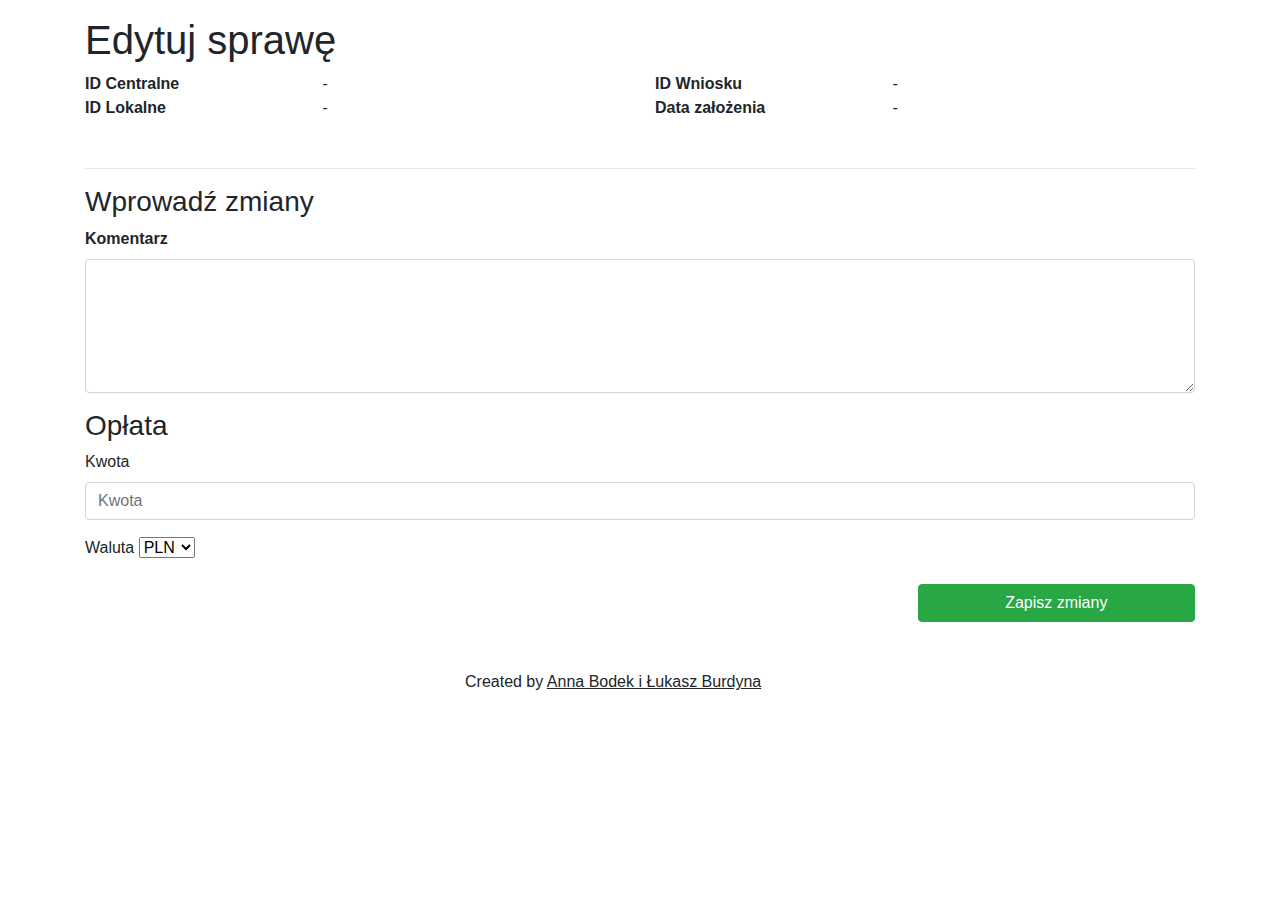
<file: src/main/resources/templates/matter/matter_edit.html>
<!DOCTYPE html>
<html lang="pl" xmlns:th="http://www.thymeleaf.org">

<head>
    <title>Edycja sprawy</title>
    <meta charset="utf-8">
    <link rel="stylesheet" th:href="@{/assets/css/styles.css}">
    <link rel="stylesheet" href="https://stackpath.bootstrapcdn.com/bootstrap/4.3.1/css/bootstrap.min.css"
          integrity="sha384-ggOyR0iXCbMQv3Xipma34MD+dH/1fQ784/j6cY/iJTQUOhcWr7x9JvoRxT2MZw1T" crossorigin="anonymous">
    <link rel="stylesheet" href="https://fonts.googleapis.com/css?family=Montserrat|Muli|Open+Sans&display=swap">
    <script src="https://code.jquery.com/jquery-3.3.1.slim.min.js"
            integrity="sha384-q8i/X+965DzO0rT7abK41JStQIAqVgRVzpbzo5smXKp4YfRvH+8abtTE1Pi6jizo"
            crossorigin="anonymous"></script>
    <script src="https://cdnjs.cloudflare.com/ajax/libs/popper.js/1.14.7/umd/popper.min.js"
            integrity="sha384-UO2eT0CpHqdSJQ6hJty5KVphtPhzWj9WO1clHTMGa3JDZwrnQq4sF86dIHNDz0W1"
            crossorigin="anonymous"></script>
    <script src="https://stackpath.bootstrapcdn.com/bootstrap/4.3.1/js/bootstrap.min.js"
            integrity="sha384-JjSmVgyd0p3pXB1rRibZUAYoIIy6OrQ6VrjIEaFf/nJGzIxFDsf4x0xIM+B07jRM"
            crossorigin="anonymous"></script>
</head>

<body>
<div class="container">
    <div class="row mt-3">
        <div class="col-8">
            <h1>Edytuj sprawę</h1>
        </div>
        <div class="col-2"></div>
    </div>
    <div class="row">
        <div class="col">
            <div class="row inner-row-margin">
                <div class="col-6 col-sm-5">
                    <b>ID Centralne</b>
                </div>
                <div class="col">
                    <span th:text="${officialMatter.centralId != null} ? ${officialMatter.centralId} : 'Brak'">-</span>

                </div>
            </div>
            <div class="row inner-row-margin">
                <div class="col-6 col-sm-5">
                    <b>ID Lokalne</b>
                </div>
                <div class="col">
                    <span th:text="${officialMatter.localId}">-</span>
                </div>
            </div>
        </div>
        <div class="col">
            <div class="row inner-row-margin">
                <div class="col-6 col-sm-5">
                    <b>ID Wniosku</b>
                </div>
                <div class="col">
                    <span th:text="${officialMatter.application.localId}">-</span>
                </div>
            </div>
            <div class="row inner-row-margin">
                <div class="col-6 col-sm-5">
                    <b>Data założenia</b>
                </div>
                <div class="col">
                    <span th:text="${officialMatter.creationDate.toString().substring(0, officialMatter.creationDate.toString().length() - 12)}">-</span>
                </div>
            </div>
        </div>
    </div>

    <hr class="mt-5 mb-3">
    <div class="row row-bottom-margin">
        <div class="col">
            <h3>Wprowadź zmiany</h3>
        </div>
    </div>
    <form th:action="@{'/matter/edit/' + ${officialMatter.localId}}" action="#" method="post"
          th:object="${editOfficialMatterDto}">

        <div class="row row-bottom-margin">
            <div class="col">
                <div class="form-group">
                    <label for="cont"><b>Komentarz</b></label>
                    <textarea class="form-control" th:field="*{note}" id="cont" rows="5"></textarea>
                </div>
            </div>
        </div>
        <div class="row">
            <div class="col">
                <h3>Opłata</h3>
                <div class="form-group">
                    <label for="amount">Kwota</label>
                    <input type="text" class="form-control" id="amount" th:field="*{value}" placeholder="Kwota" required>
                </div>

                <div class="form-group">
                    <label for="Cel">Waluta</label>
                    <select th:field="*{currency}" id="Cel">
                        <div class="dropdown-menu" aria-labelledby="dropdownMenu2">
                            <option th:value="PLN" >PLN</option>
                            <option th:value="GBP">GBP</option>
                        </div>
                    </select>
                </div>

            </div>
        </div>
        <div class="row">
            <div class="col">
                <button type="submit" class="btn btn-block btn-success float-right" onclick="alert('Pomyślnie zapisano zmiany')" style="width: 25%;">Zapisz zmiany
                </button>
            </div>
        </div>
    </form>
    <div class="col-3"></div>
    <div class="row mt-5">
        <div class="col-4"></div>
        <div class="col-4">
            <p>Created by <u>Anna Bodek i Łukasz Burdyna</u>
        </div>
        <div class="col-6"></div>
    </div>
</div>

</body>

</html>
</file>
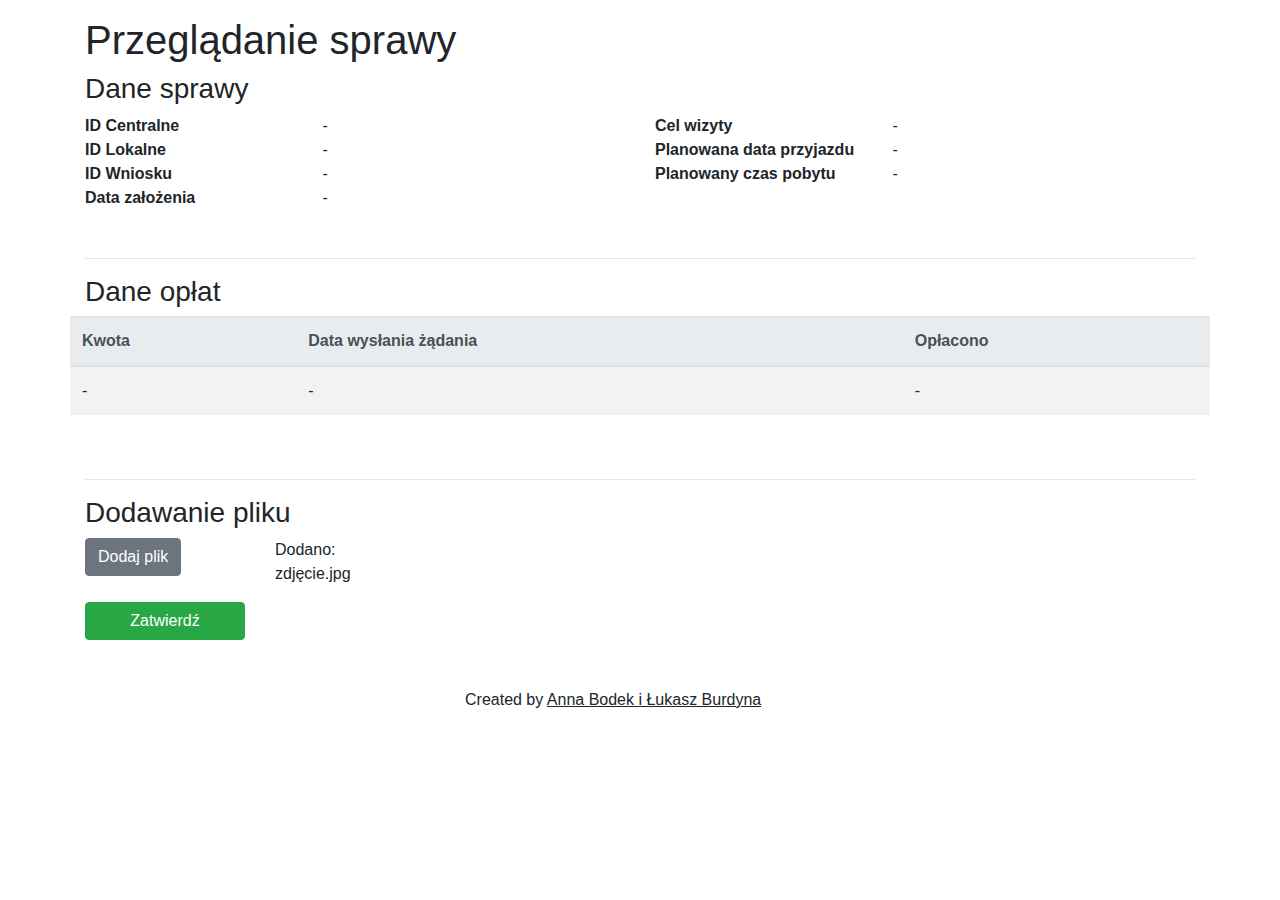
<file: src/main/resources/templates/matter/matter_info.html>
<!DOCTYPE html>
<html lang="en" xmlns:th="http://www.thymeleaf.org">

<head>
    <title>Przeglądanie sprawy</title>
    <meta charset="utf-8">
    <link rel="stylesheet" th:href="@{/assets/css/styles.css}">
    <link rel="stylesheet" href="https://stackpath.bootstrapcdn.com/bootstrap/4.3.1/css/bootstrap.min.css"
          integrity="sha384-ggOyR0iXCbMQv3Xipma34MD+dH/1fQ784/j6cY/iJTQUOhcWr7x9JvoRxT2MZw1T" crossorigin="anonymous">
    <link rel="stylesheet" href="https://fonts.googleapis.com/css?family=Montserrat|Muli|Open+Sans&display=swap">
    <script src="https://code.jquery.com/jquery-3.3.1.slim.min.js"
            integrity="sha384-q8i/X+965DzO0rT7abK41JStQIAqVgRVzpbzo5smXKp4YfRvH+8abtTE1Pi6jizo"
            crossorigin="anonymous"></script>
    <script src="https://cdnjs.cloudflare.com/ajax/libs/popper.js/1.14.7/umd/popper.min.js"
            integrity="sha384-UO2eT0CpHqdSJQ6hJty5KVphtPhzWj9WO1clHTMGa3JDZwrnQq4sF86dIHNDz0W1"
            crossorigin="anonymous"></script>
    <script src="https://stackpath.bootstrapcdn.com/bootstrap/4.3.1/js/bootstrap.min.js"
            integrity="sha384-JjSmVgyd0p3pXB1rRibZUAYoIIy6OrQ6VrjIEaFf/nJGzIxFDsf4x0xIM+B07jRM"
            crossorigin="anonymous"></script>
</head>

<body>
<div class="container mt-3">
    <div class="row row-bottom-margin">
        <div class="col">
            <h1>Przeglądanie sprawy</h1>
        </div>
    </div>
    <div class="row row-bottom-margin">
        <div class="col">
            <h3>Dane sprawy</h3>
        </div>
    </div>
    <div class="row">
        <div class="col">
            <div class="row inner-row-margin">
                <div class="col-6 col-sm-5">
                    <b>ID Centralne</b>
                </div>
                <div class="col">
                    <span th:text="${matter.centralId != null} ? ${matter.centralId} : 'Brak'">-</span>
                </div>
            </div>
            <div class="row inner-row-margin">
                <div class="col-6 col-sm-5">
                    <b>ID Lokalne</b>
                </div>
                <div class="col">
                    <span th:text="${matter.localId}">-</span>
                </div>
            </div>
            <div class="row inner-row-margin">
                <div class="col-6 col-sm-5">
                    <b>ID Wniosku</b>
                </div>
                <div class="col">
                    <span th:text="${matter.application.localId}">-</span>
                </div>
            </div>

            <div class="row inner-row-margin">
                <div class="col-6 col-sm-5">
                    <b>Data założenia</b>
                </div>
                <div class="col">
                    <span th:text="${matter.creationDate.toString().substring(0, matter.creationDate.toString().length() - 12)}">-</span>
                </div>
            </div>
        </div>
        <div class="col">
            <div class="row inner-row-margin">
                <div class="col-6 col-sm-5">
                    <b>Cel wizyty</b>
                </div>
                <div class="col">
                    <span th:text="${matter.application.purpose}">-</span>
                </div>
            </div>
            <div class="row inner-row-margin">
                <div class="col-6 col-sm-5">
                    <b>Planowana data przyjazdu</b>
                </div>
                <div class="col">
                    <span th:text="${matter.application.arriveTime.toString().substring(0, matter.creationDate.toString().length() - 12)}">-</span>
                </div>
            </div>
            <div class="row inner-row-margin">
                <div class="col-6 col-sm-5">
                    <b>Planowany czas pobytu</b>
                </div>
                <div class="col">
                    <span th:text="${matter.application.visitationLength}">-</span>
                </div>
            </div>
        </div>
    </div>

    <hr class="mt-5 mb-3">
    <div class="row row-bottom-margin">
        <div class="col">
            <h3>Dane opłat</h3>
        </div>
    </div>
    <div class="row">
        <table class="table table-striped table-striped-margin">
            <thead class="thead-light">
            <tr>
                <th scope="col">Kwota</th>
                <th scope="col">Data wysłania żądania</th>
                <th scope="col">Opłacono</th>
            </tr>
            </thead>
            <tbody>
            <tr>
                <td>
                    <span th:text="${matter.charge.value != null} ? ${matter.charge.value} + ' ' + ${matter.charge.currency} : '-'">-</span>
                </td>
                <td>
                    <span th:text="${matter.charge.paymentTime != null} ? ${matter.charge.paymentTime.toString().substring(0, matter.creationDate.toString().length() - 12)} : '-'">-</span>
                </td>
                <td>
                    <span th:text="${matter.charge.paid != null} ? (${matter.charge.paid} ? 'Tak' : 'Nie') : '-'">-</span>
                </td>
            </tr>
            </tbody>
        </table>
    </div>
    <hr class="mt-5 mb-3">
    <div class="row row-bottom-margin">
        <div class="col">
            <h3>Dodawanie pliku</h3>
        </div>
    </div>
    <div class="row row-bottom-margin">
        <div class="col-2">
            <button type="button" class="btn btn-secondary">Dodaj plik</button>
        </div>
        <div class="col-3">
            Dodano:
            <p>zdjęcie.jpg</p>
        </div>
    </div>
    <div class="row row-bottom-margin">
        <div class="col-2">
            <button type="button" class="btn btn-success" onclick="alert('Dodano plik do sprawy')"  style="width: 100%;">Zatwierdź</button>
        </div>
    </div>
    <div class="row mt-5">
        <div class="col-4"></div>
        <div class="col-4">
            <p>Created by <u>Anna Bodek i Łukasz Burdyna</u>
        </div>
        <div class="col-6"></div>
    </div>
</div>
</body>

</html>
</file>
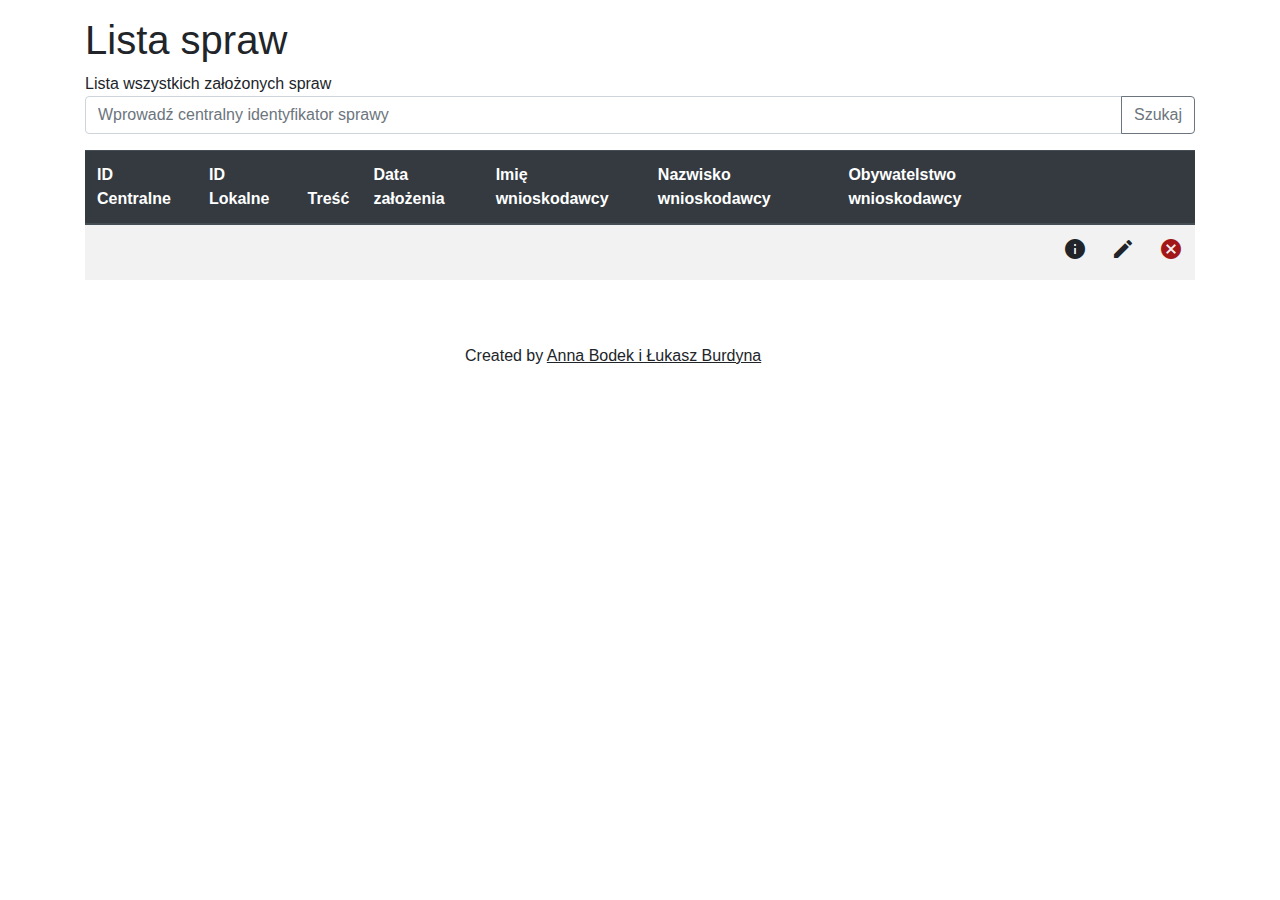
<file: src/main/resources/templates/matter/official_matters.html>
<!DOCTYPE html>
<html lang="en" xmlns:th="http://www.thymeleaf.org">

<head>
    <title>Lista spraw</title>
    <meta charset="utf-8">
    <link rel="stylesheet" th:href="@{/assets/css/styles.css}">
    <link rel="stylesheet" href="https://stackpath.bootstrapcdn.com/bootstrap/4.3.1/css/bootstrap.min.css"
          integrity="sha384-ggOyR0iXCbMQv3Xipma34MD+dH/1fQ784/j6cY/iJTQUOhcWr7x9JvoRxT2MZw1T" crossorigin="anonymous">
    <link rel="stylesheet" href="https://fonts.googleapis.com/css?family=Montserrat|Muli|Open+Sans&display=swap">
    <link rel="stylesheet" href="https://fonts.googleapis.com/icon?family=Material+Icons">
    <script src="https://code.jquery.com/jquery-3.3.1.slim.min.js"
            integrity="sha384-q8i/X+965DzO0rT7abK41JStQIAqVgRVzpbzo5smXKp4YfRvH+8abtTE1Pi6jizo"
            crossorigin="anonymous"></script>
    <script src="https://cdnjs.cloudflare.com/ajax/libs/popper.js/1.14.7/umd/popper.min.js"
            integrity="sha384-UO2eT0CpHqdSJQ6hJty5KVphtPhzWj9WO1clHTMGa3JDZwrnQq4sF86dIHNDz0W1"
            crossorigin="anonymous"></script>
    <script src="https://stackpath.bootstrapcdn.com/bootstrap/4.3.1/js/bootstrap.min.js"
            integrity="sha384-JjSmVgyd0p3pXB1rRibZUAYoIIy6OrQ6VrjIEaFf/nJGzIxFDsf4x0xIM+B07jRM"
            crossorigin="anonymous"></script>
</head>

<body>
<div class="container mt-3">
    <div class="row">
        <div class="col">
            <h1>Lista spraw</h1>
            Lista wszystkich założonych spraw
        </div>
    </div>
    <div class="input-group mb-3">
        <input type="text" class="form-control" placeholder="Wprowadź centralny identyfikator sprawy"
               aria-label="Identyfikator sprawy" aria-describedby="button-addon2">
        <div class="input-group-append">
            <button class="btn btn-outline-secondary" type="button" id="button-addon2">Szukaj</button>
        </div>
    </div>
    <div class="row mt-3">
        <div class="col">
            <table class="table table-striped">
                <thead class="thead-dark">
                <tr>
                    <th scope="col">ID Centralne</th>
                    <th scope="col">ID Lokalne</th>
                    <th scope="col">Treść</th>
                    <th scope="col">Data założenia</th>
                    <th scope="col">Imię wnioskodawcy</th>
                    <th scope="col">Nazwisko wnioskodawcy</th>
                    <th scope="col">Obywatelstwo wnioskodawcy</th>
                    <th scope="col"></th>
                    <th scope="col"></th>
                    <th scope="col"></th>
                </tr>
                </thead>
                <tbody>
                <tr th:each="matter: ${matters}">
                    <td><span th:text="${matter.centralId}"></span></td>
                    <td><span th:text="${matter.localId}"></span></td>
                    <td><span th:text="${matter.note}"></span></td>
                    <td><span th:text="${matter.creationDate.toString().substring(0, matter.creationDate.toString().length() - 12)}"></span></td>
                    <td><span th:text="${matter.application.firstName}"></span></td>
                    <td><span th:text="${matter.application.lastName}"></span></td>
                    <td><span th:text="${matter.application.nationalities}"></span></td>
                    <td>
                        <a th:href="@{'/matter/info/' + ${matter.localId}}">
                            <i class="material-icons">info</i>
                        </a>
                    </td>
                    <td>
                        <a th:href="@{'/matter/edit/' + ${matter.localId}}">
                            <i class="material-icons">edit</i>
                        </a>
                    </td>
                    <td>
                        <a th:href="@{'/matter/delete/' + ${matter.localId}}" onclick="alert('Usunięto sprawę')" >
                            <i class="material-icons"
                               style="color: rgb(162,23,23);">cancel</i>
                        </a>
                    </td>
                </tr>
                </tbody>
            </table>
        </div>
    </div>
    <div class="row mt-5">
        <div class="col-4"></div>
        <div class="col-4">
            <p>Created by <u>Anna Bodek i Łukasz Burdyna</u>
        </div>
        <div class="col-6"></div>
    </div>
</div>
<script th:src="@{/assets/js/jquery.min.js}"></script>
<script th:src="@{/assets/bootstrap/js/bootstrap.min.js}"></script>
<script th:src="@{/assets/js/bs-init.js}"></script>
<script th:src="@{/assets/js/expand.js}"></script>
<script th:src="@{/assets/js/bootstrap-select.min.js}"></script>
</body>

</html>
</file>
